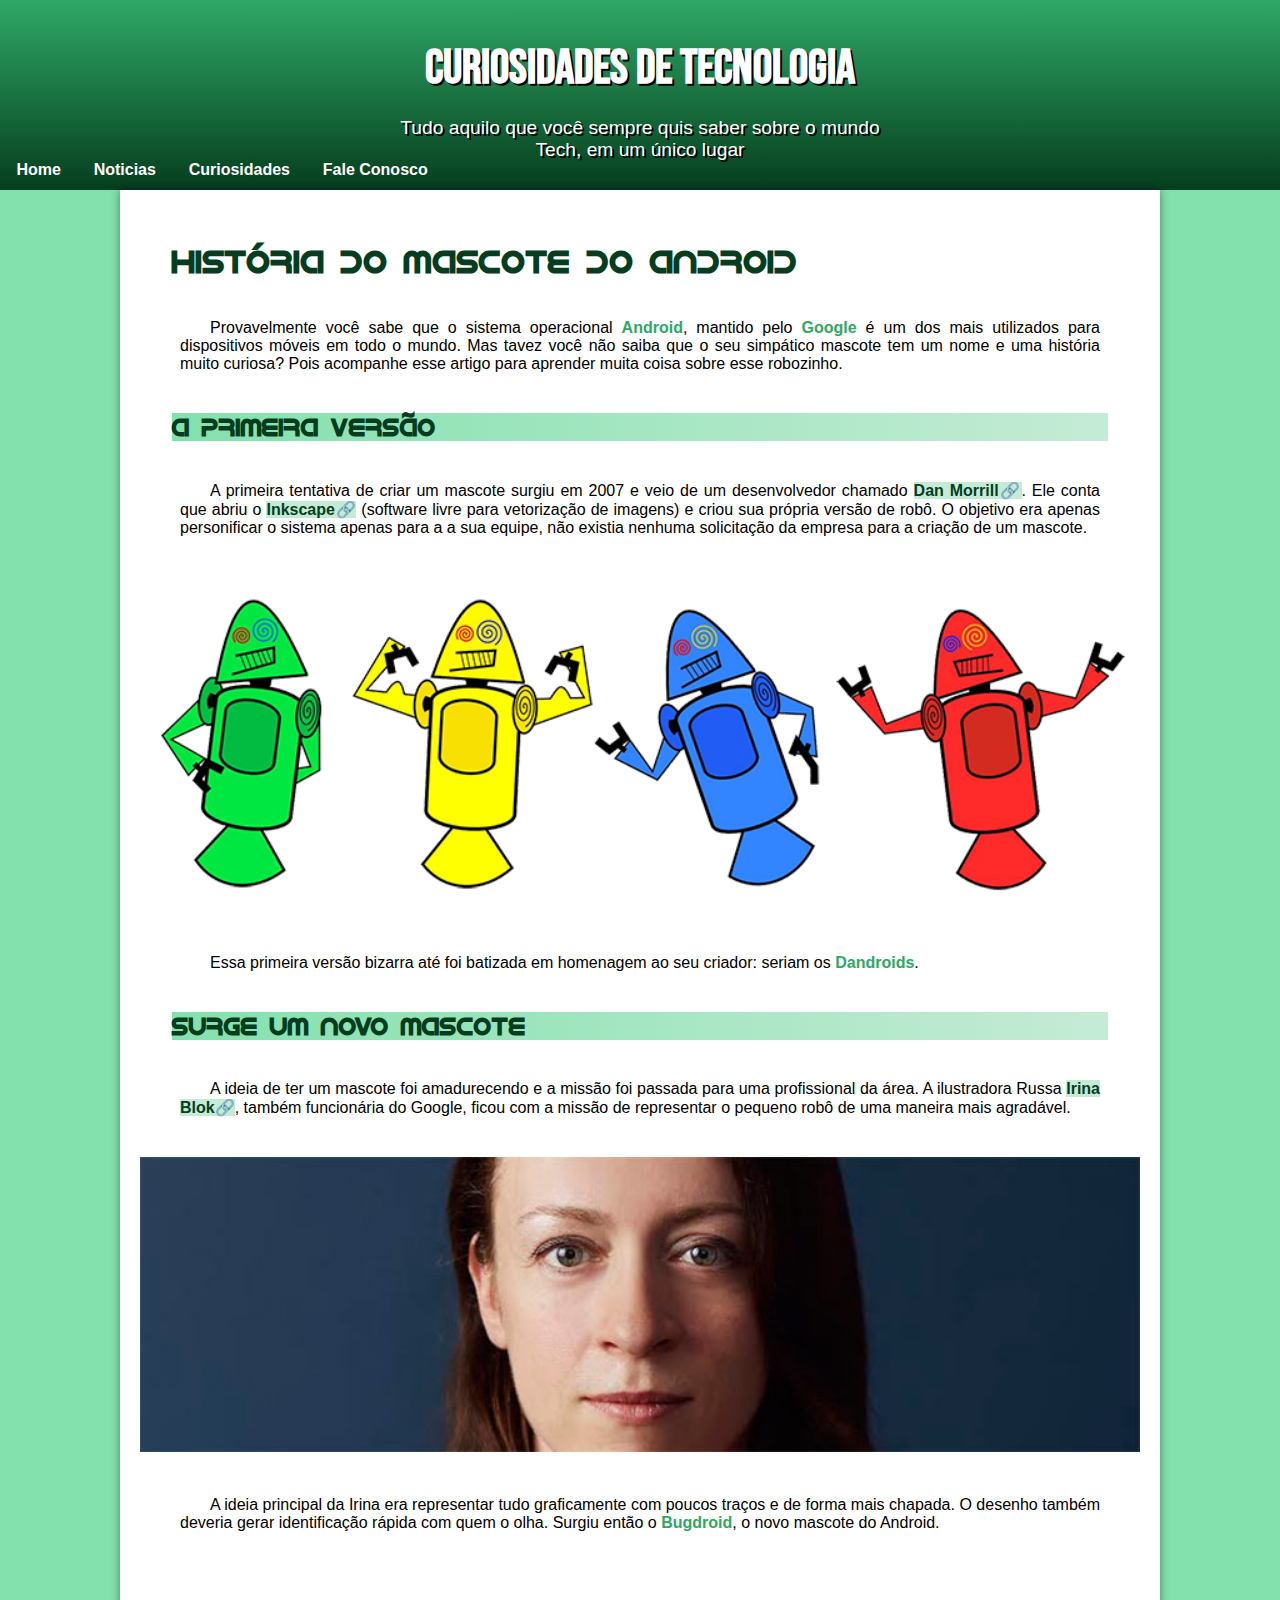
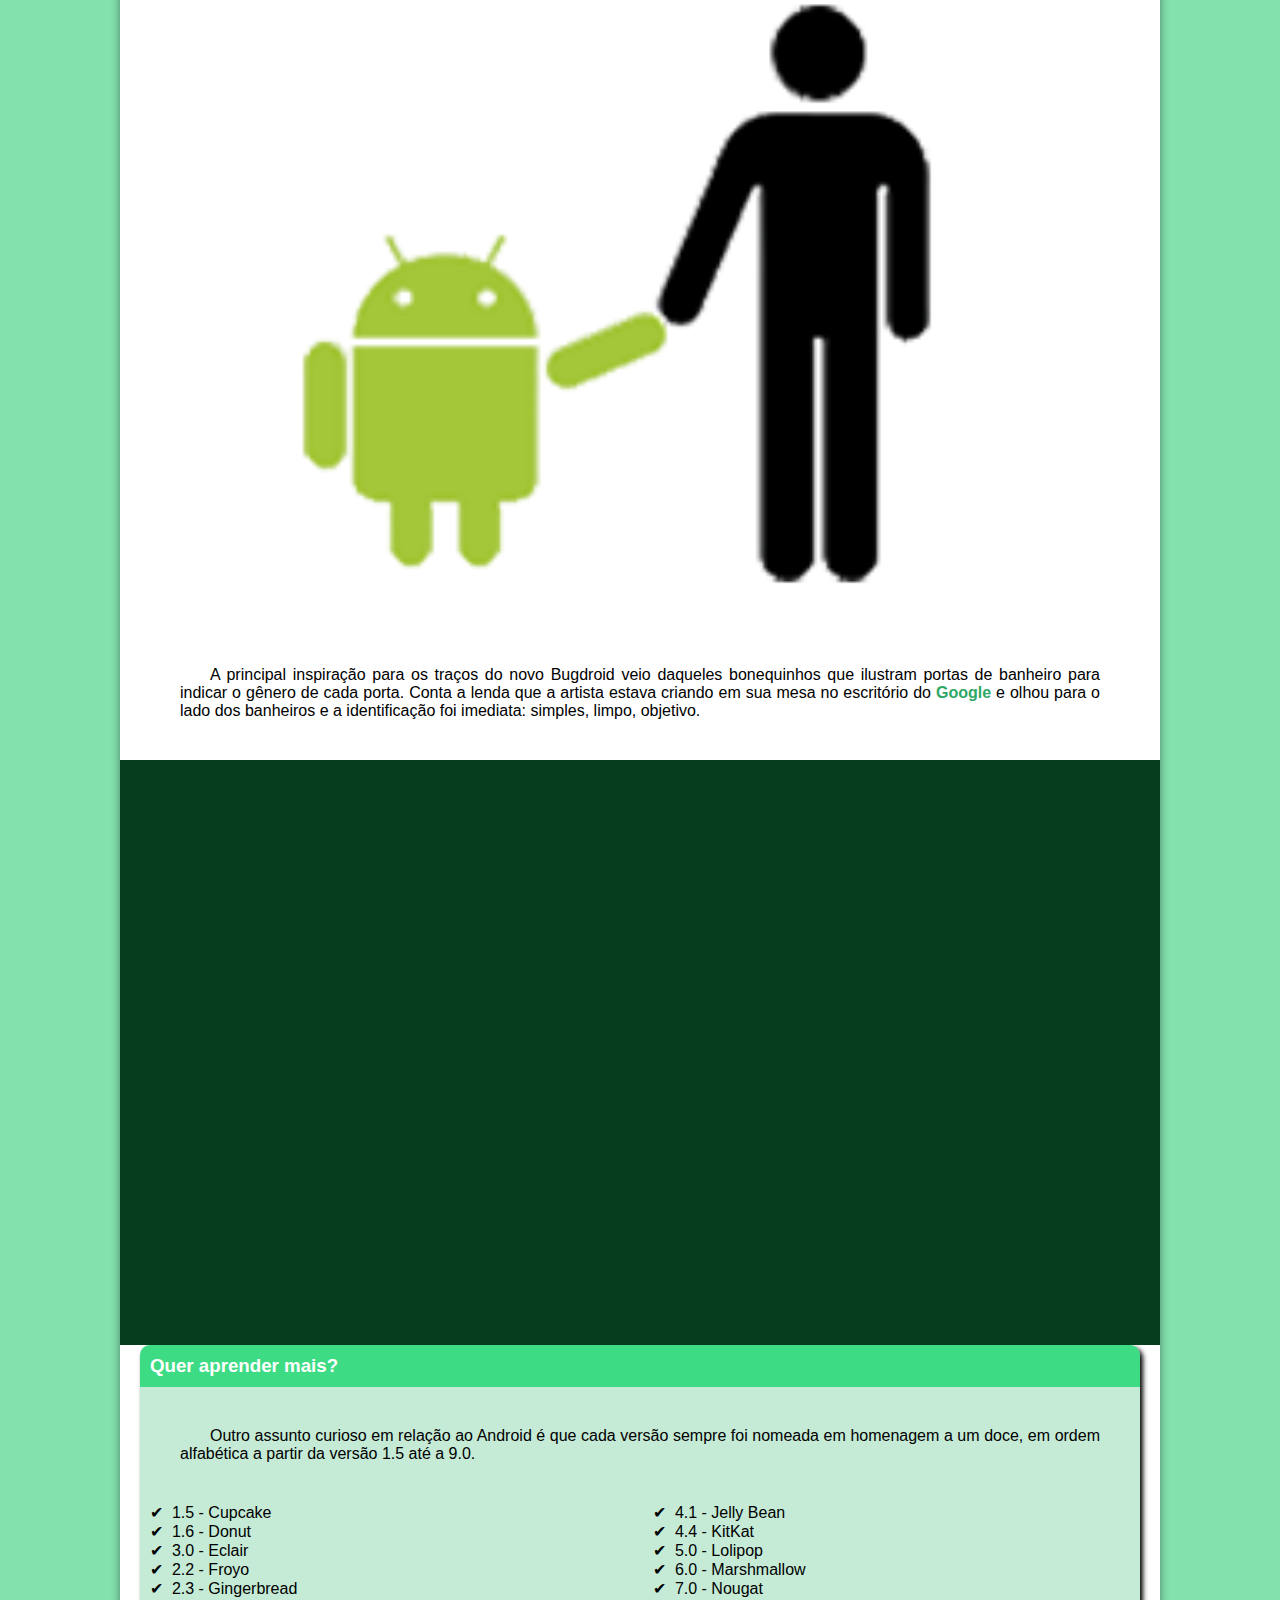
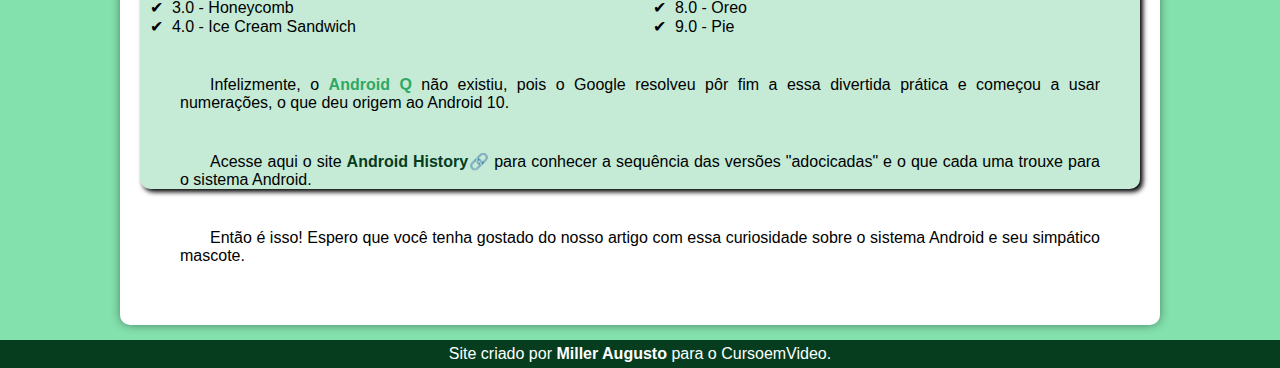
<file: index.html>
<!DOCTYPE html>
<html lang="en">
  <head>
    <meta charset="UTF-8" />
    <meta name="viewport" content="width=device-width, initial-scale=1.0" />
    <link rel="stylesheet" href="css/index.css" />
    <title>Desafio 10 - modulo 2</title>
  </head>
  <body>
    <header class="header">
      <div class="cabecalho-central">
        <h1>Curiosidades de Tecnologia</h1>
        <p>
          Tudo aquilo que você sempre quis saber sobre o mundo Tech, em um único
          lugar
        </p>
      </div>
      <ul class="nav-bar">
        <li><a class="nav-links" href="#">Home</a></li>
        <li><a class="nav-links" href="#">Noticias</a></li>
        <li><a class="nav-links" href="#">Curiosidades</a></li>
        <li><a class="nav-links" href="#">Fale Conosco</a></li>
      </ul>
    </header>
    <main>
      <article class="secao-article">
        <h1>História do Mascote do Android</h1>
        <p>
          Provavelmente você sabe que o sistema operacional
          <strong>Android</strong>, mantido pelo <strong>Google</strong> é um
          dos mais utilizados para dispositivos móveis em todo o mundo. Mas
          tavez você não saiba que o seu simpático mascote tem um nome e uma
          história muito curiosa? Pois acompanhe esse artigo para aprender muita
          coisa sobre esse robozinho.
        </p>
        <h2>A primeira versão</h2>
        <p>
          A primeira tentativa de criar um mascote surgiu em 2007 e veio de um
          desenvolvedor chamado
          <a
            href="https://androidcommunity.com/dan-morrill-shows-us-the-android-mascot-that-almost-was-20130103/"
            target="_blank"
            >Dan Morrill</a
          >. Ele conta que abriu o
          <a href="https://inkscape.org/" target="_blank">Inkscape</a> (software
          livre para vetorização de imagens) e criou sua própria versão de robô.
          O objetivo era apenas personificar o sistema apenas para a a sua
          equipe, não existia nenhuma solicitação da empresa para a criação de
          um mascote.
        </p>
        <img src="imagens/dan-droids.png" alt="" />
        <p>
          Essa primeira versão bizarra até foi batizada em homenagem ao seu
          criador: seriam os <strong>Dandroids</strong>.
        </p>
        <h2>Surge um novo mascote</h2>
        <p>
          A ideia de ter um mascote foi amadurecendo e a missão foi passada para
          uma profissional da área. A ilustradora Russa
          <a href="https://www.irinablok.com/" target="_blank">Irina Blok</a>,
          também funcionária do Google, ficou com a missão de representar o
          pequeno robô de uma maneira mais agradável.
        </p>
        <img src="imagens/irina-blok.jpg" alt="" />
        <p>
          A ideia principal da Irina era representar tudo graficamente com
          poucos traços e de forma mais chapada. O desenho também deveria gerar
          identificação rápida com quem o olha. Surgiu então o
          <strong>Bugdroid</strong>, o novo mascote do Android.
        </p>
        <img src="imagens/bugdroid.png" alt="" />
        <p>
          A principal inspiração para os traços do novo Bugdroid veio daqueles
          bonequinhos que ilustram portas de banheiro para indicar o gênero de
          cada porta. Conta a lenda que a artista estava criando em sua mesa no
          escritório do <strong>Google</strong> e olhou para o lado dos
          banheiros e a identificação foi imediata: simples, limpo, objetivo.
        </p>
      </article>
      <div class="iframe">
        <iframe
          class="iframe-responsivel"
          width="560"
          height="315"
          src="https://www.youtube.com/embed/l2UDgpLz20M?si=O2Sh9O-QrmoOKhQC"
          title="YouTube video player"
          frameborder="0"
          allow="accelerometer; autoplay; clipboard-write; encrypted-media; gyroscope; picture-in-picture; web-share"
          referrerpolicy="strict-origin-when-cross-origin"
          allowfullscreen
        ></iframe>
      </div>
      <aside>
        <h3>Quer aprender mais?</h3>
        <div>
          <p>
            Outro assunto curioso em relação ao Android é que cada versão sempre
            foi nomeada em homenagem a um doce, em ordem alfabética a partir da
            versão 1.5 até a 9.0.
          </p>
          <ul>
            <li>1.5 - Cupcake</li>
            <li>1.6 - Donut</li>
            <li>3.0 - Eclair</li>
            <li>2.2 - Froyo</li>
            <li>2.3 - Gingerbread</li>
            <li>3.0 - Honeycomb</li>
            <li>4.0 - Ice Cream Sandwich</li>
            <li>4.1 - Jelly Bean</li>
            <li>4.4 - KitKat</li>
            <li>5.0 - Lolipop</li>
            <li>6.0 - Marshmallow</li>
            <li>7.0 - Nougat</li>
            <li>8.0 - Oreo</li>
            <li>9.0 - Pie</li>
          </ul>
          <p>
            Infelizmente, o <strong>Android Q</strong> não existiu, pois o
            Google resolveu pôr fim a essa divertida prática e começou a usar
            numerações, o que deu origem ao Android 10.
          </p>
          <p>
            Acesse aqui o site
            <a
              href="https://www.android.com/intl/en_in/what-is-android/"
              target="_blank"
              >Android History</a
            >
            para conhecer a sequência das versões "adocicadas" e o que cada uma
            trouxe para o sistema Android.
          </p>
        </div>
      </aside>
      <p>
        Então é isso! Espero que você tenha gostado do nosso artigo com essa
        curiosidade sobre o sistema Android e seu simpático mascote.
      </p>
    </main>
    <footer>
      <p>
        Site criado por
        <a href="https://github.com/ckymiller" target="_blank"
          >Miller Augusto</a
        >
        para o CursoemVideo.
      </p>
    </footer>
  </body>
</html>
</file>
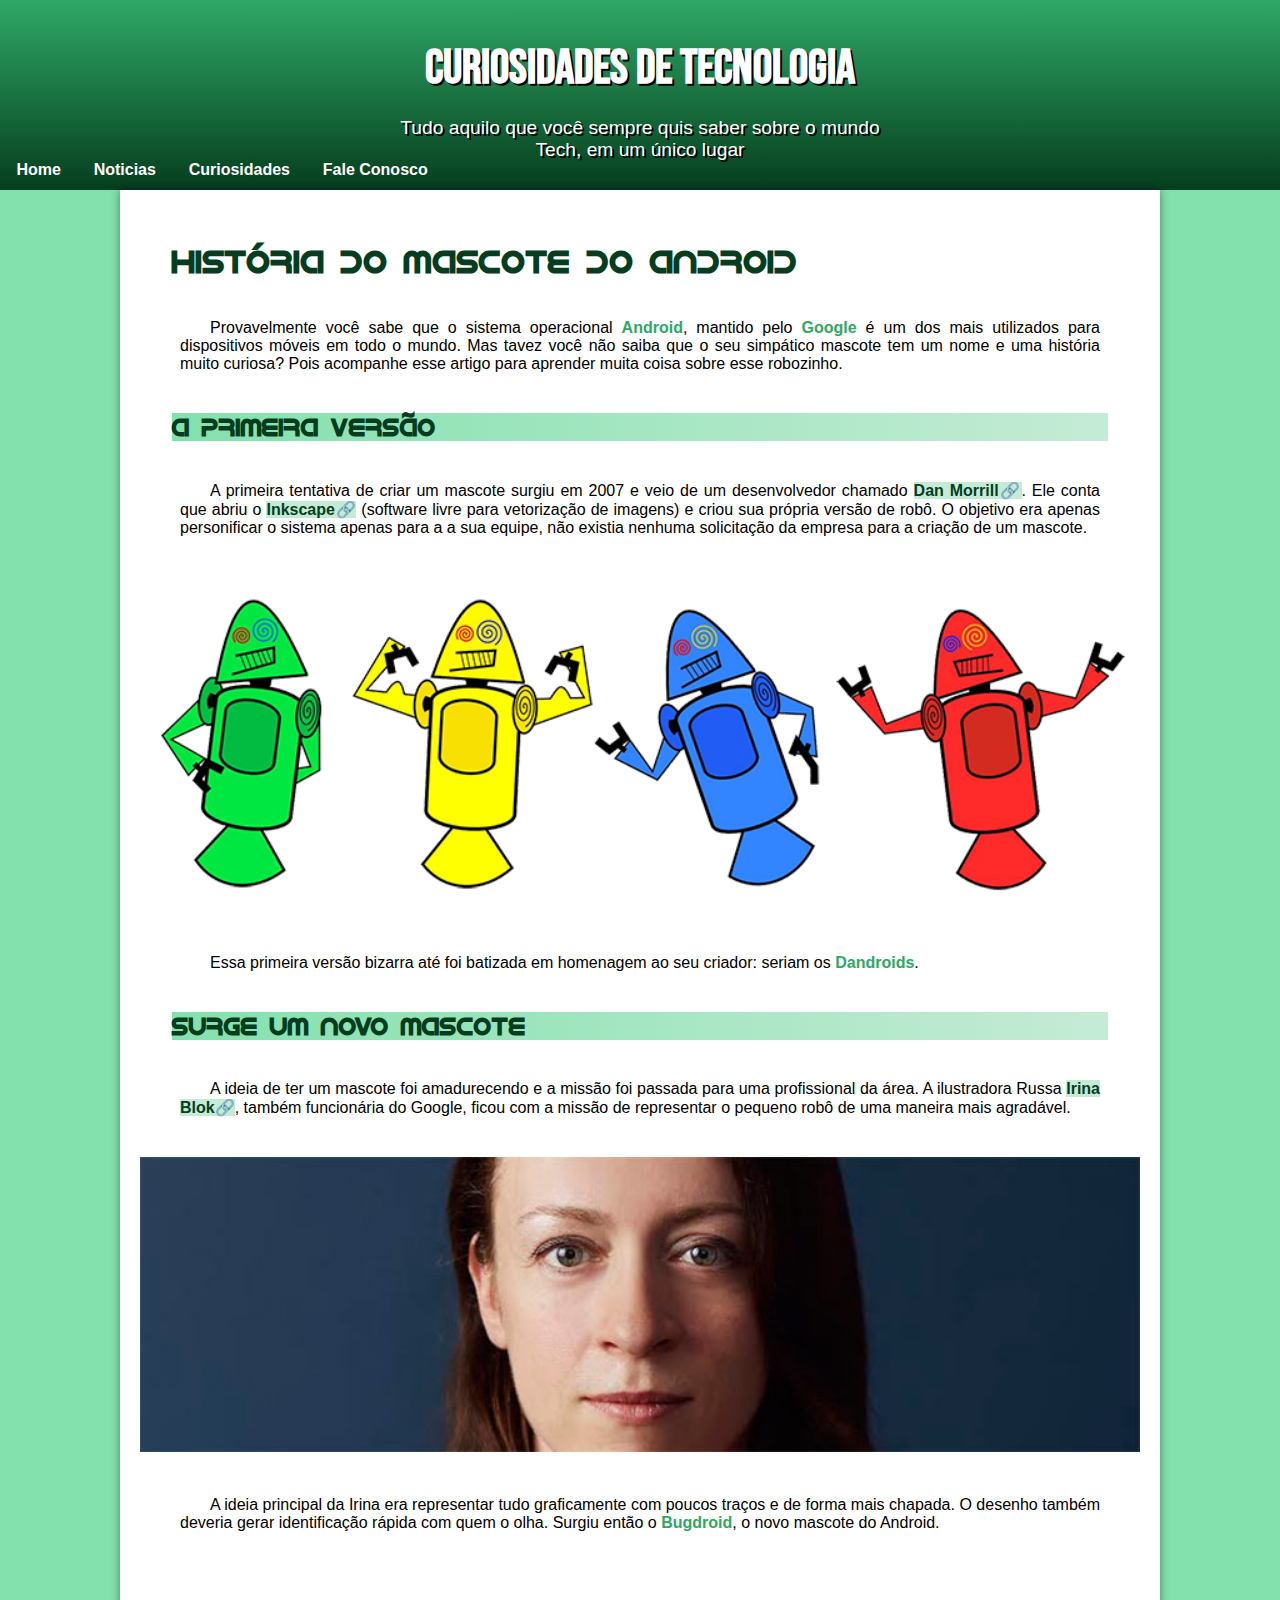
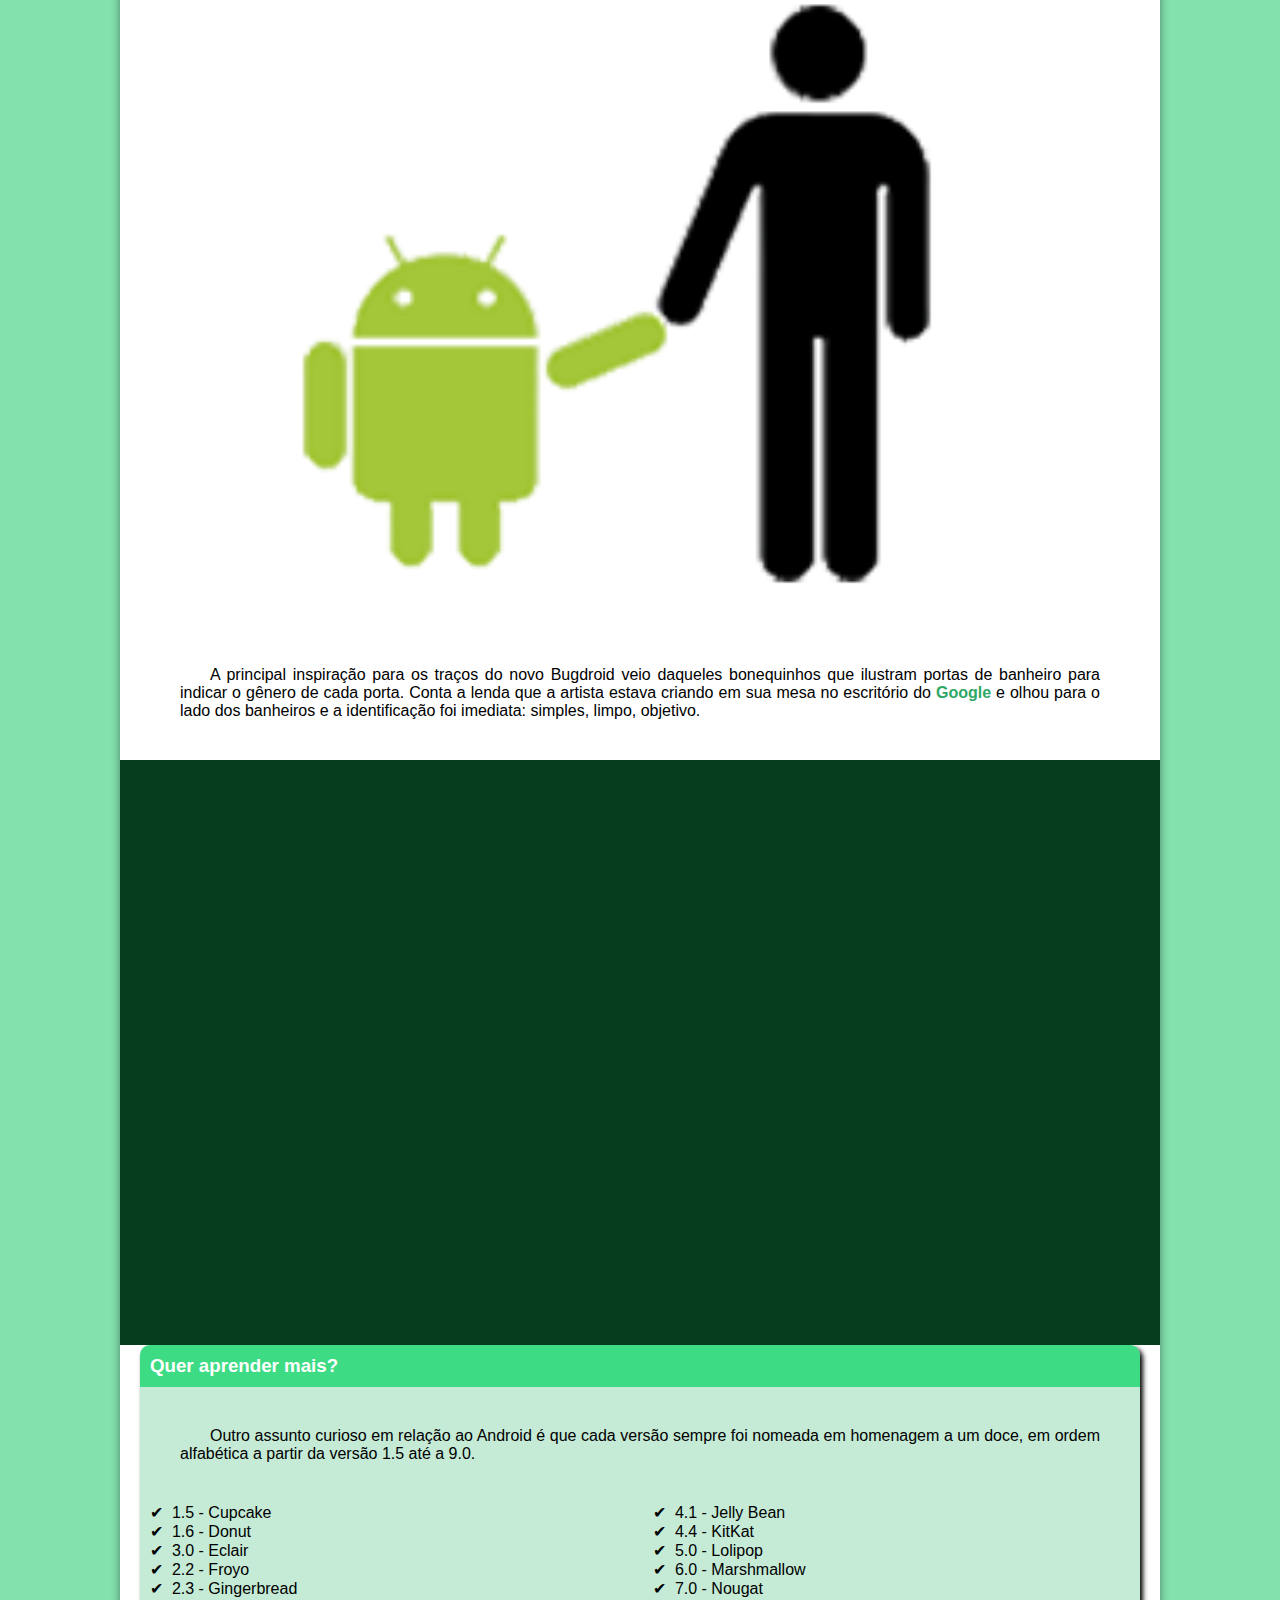
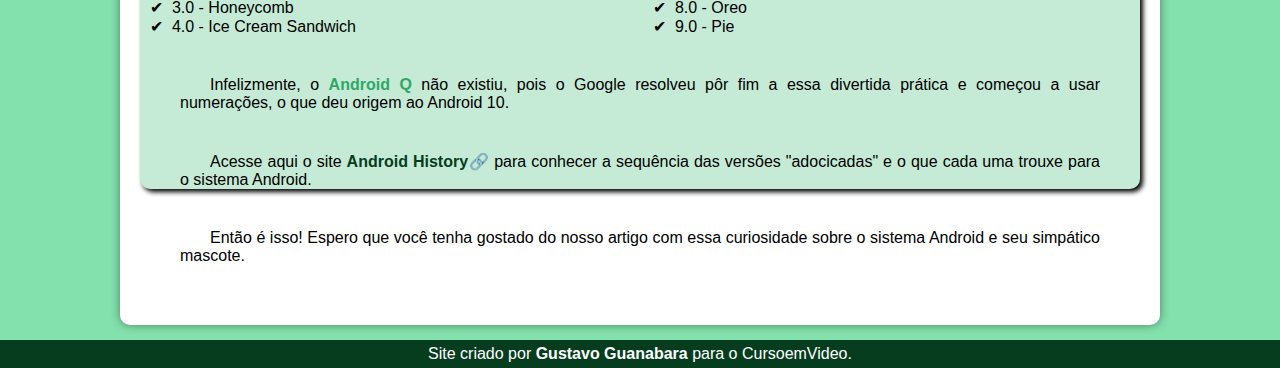
<file: pages/index.html>
<!DOCTYPE html>
<html lang="en">
  <head>
    <meta charset="UTF-8" />
    <meta name="viewport" content="width=device-width, initial-scale=1.0" />
    <link rel="stylesheet" href="/css/index.css" />
    <title>Desafio 10 - modulo 2</title>
  </head>
  <body>
    <header class="header">
      <div class="cabecalho-central">
        <h1>Curiosidades de Tecnologia</h1>
        <p>
          Tudo aquilo que você sempre quis saber sobre o mundo Tech, em um único
          lugar
        </p>
      </div>
      <ul class="nav-bar">
        <li><a class="nav-links" href="#">Home</a></li>
        <li><a class="nav-links" href="#">Noticias</a></li>
        <li><a class="nav-links" href="#">Curiosidades</a></li>
        <li><a class="nav-links" href="#">Fale Conosco</a></li>
      </ul>
    </header>
    <main>
      <article class="secao-article">
        <h1>História do Mascote do Android</h1>
        <p>
          Provavelmente você sabe que o sistema operacional
          <strong>Android</strong>, mantido pelo <strong>Google</strong> é um
          dos mais utilizados para dispositivos móveis em todo o mundo. Mas
          tavez você não saiba que o seu simpático mascote tem um nome e uma
          história muito curiosa? Pois acompanhe esse artigo para aprender muita
          coisa sobre esse robozinho.
        </p>
        <h2>A primeira versão</h2>
        <p>
          A primeira tentativa de criar um mascote surgiu em 2007 e veio de um
          desenvolvedor chamado
          <a
            href="https://androidcommunity.com/dan-morrill-shows-us-the-android-mascot-that-almost-was-20130103/"
            target="_blank"
            >Dan Morrill</a
          >. Ele conta que abriu o
          <a href="https://inkscape.org/" target="_blank">Inkscape</a> (software
          livre para vetorização de imagens) e criou sua própria versão de robô.
          O objetivo era apenas personificar o sistema apenas para a a sua
          equipe, não existia nenhuma solicitação da empresa para a criação de
          um mascote.
        </p>
        <img src="/imagens/dan-droids.png" alt="" />
        <p>
          Essa primeira versão bizarra até foi batizada em homenagem ao seu
          criador: seriam os <strong>Dandroids</strong>.
        </p>
        <h2>Surge um novo mascote</h2>
        <p>
          A ideia de ter um mascote foi amadurecendo e a missão foi passada para
          uma profissional da área. A ilustradora Russa
          <a href="https://www.irinablok.com/" target="_blank">Irina Blok</a>,
          também funcionária do Google, ficou com a missão de representar o
          pequeno robô de uma maneira mais agradável.
        </p>
        <img src="/imagens/irina-blok.jpg" alt="" />
        <p>
          A ideia principal da Irina era representar tudo graficamente com
          poucos traços e de forma mais chapada. O desenho também deveria gerar
          identificação rápida com quem o olha. Surgiu então o
          <strong>Bugdroid</strong>, o novo mascote do Android.
        </p>
        <img src="/imagens/bugdroid.png" alt="" />
        <p>
          A principal inspiração para os traços do novo Bugdroid veio daqueles
          bonequinhos que ilustram portas de banheiro para indicar o gênero de
          cada porta. Conta a lenda que a artista estava criando em sua mesa no
          escritório do <strong>Google</strong> e olhou para o lado dos
          banheiros e a identificação foi imediata: simples, limpo, objetivo.
        </p>
      </article>
      <div class="iframe">
        <iframe
          class="iframe-responsivel"
          width="560"
          height="315"
          src="https://www.youtube.com/embed/l2UDgpLz20M?si=O2Sh9O-QrmoOKhQC"
          title="YouTube video player"
          frameborder="0"
          allow="accelerometer; autoplay; clipboard-write; encrypted-media; gyroscope; picture-in-picture; web-share"
          referrerpolicy="strict-origin-when-cross-origin"
          allowfullscreen
        ></iframe>
      </div>
      <aside>
        <h3>Quer aprender mais?</h3>
        <div>
          <p>
            Outro assunto curioso em relação ao Android é que cada versão sempre
            foi nomeada em homenagem a um doce, em ordem alfabética a partir da
            versão 1.5 até a 9.0.
          </p>
          <ul>
            <li>1.5 - Cupcake</li>
            <li>1.6 - Donut</li>
            <li>3.0 - Eclair</li>
            <li>2.2 - Froyo</li>
            <li>2.3 - Gingerbread</li>
            <li>3.0 - Honeycomb</li>
            <li>4.0 - Ice Cream Sandwich</li>
            <li>4.1 - Jelly Bean</li>
            <li>4.4 - KitKat</li>
            <li>5.0 - Lolipop</li>
            <li>6.0 - Marshmallow</li>
            <li>7.0 - Nougat</li>
            <li>8.0 - Oreo</li>
            <li>9.0 - Pie</li>
          </ul>
          <p>
            Infelizmente, o <strong>Android Q</strong> não existiu, pois o
            Google resolveu pôr fim a essa divertida prática e começou a usar
            numerações, o que deu origem ao Android 10.
          </p>
          <p>
            Acesse aqui o site
            <a
              href="https://www.android.com/intl/en_in/what-is-android/"
              target="_blank"
              >Android History</a
            >
            para conhecer a sequência das versões "adocicadas" e o que cada uma
            trouxe para o sistema Android.
          </p>
        </div>
      </aside>
      <p>
        Então é isso! Espero que você tenha gostado do nosso artigo com essa
        curiosidade sobre o sistema Android e seu simpático mascote.
      </p>
    </main>
    <footer>
      <p>
        Site criado por
        <a href="https://github.com/gustavoguanabara" target="_blank"
          >Gustavo Guanabara</a
        >
        para o CursoemVideo.
      </p>
    </footer>
  </body>
</html>
</file>
<file: css/index.css>
@import url("https://fonts.googleapis.com/css2?family=Bebas+Neue&family=Roboto:ital,wght@0,100;0,300;0,400;0,500;0,700;0,900;1,100;1,300;1,400;1,500;1,700;1,900&display=swap");

@font-face {
  font-family: "idroid";
  src: url(/fontes/idroid.otf) format("opentype");
}
:root {
  --cor0: #ebe5c5;
  --cor1: #c5ebd6;
  --cor2: #83e1ad;
  --cor3: #3ddc84;
  --cor4: #2fa866;
  --cor5: #063d1e;

  --fonte-padrao: Arial, Verdana, Helvetica, sans-serif;
  --fonte-destaque: "Bebas Neue", sans-serif;
  --fonte-android: "idroid", cursive;
}
* {
  margin: 0px;
  padding: 0px;
}

img {
  width: 100%;
}

body {
  background-color: var(--cor2);
}
header {
  min-height: 150px;
  color: #fff;
  background-image: linear-gradient(180deg, var(--cor4), var(--cor5));
  padding-top: 40px;
  text-align: center;
}

header h1 {
  margin-bottom: 20px;
  font-size: 3em;
  text-shadow: 2px 2px 0px black;
}
header p {
  font-size: 1.2em;
  font-family: var(--fonte-padrao);
  max-width: 500px;
  margin: auto;
  padding-left: 10px;
  padding-right: 10px;
  text-shadow: 2px 2px 0px black;
}
body {
  font-family: var(--fonte-padrao);
}
main img {
  width: 100%; /* imagem responsivel */
}

main {
  box-shadow: 0px 0px 10px rgba(0, 0, 0, 0.418);
  padding: 20px;
  min-width: 300px;
  max-width: 1000px;
  margin: auto;
  margin-bottom: 15px;
  background-color: #fff;
  border-bottom-left-radius: 10px;
  border-bottom-right-radius: 10px;
}

main a:after {
  content: "\1f517";
}

.iframe {
  padding-bottom: 58.5%;
  position: relative;
  justify-content: center;
  margin: 0px -20px;
  background-color: var(--cor5);
}

.iframe-responsivel {
  position: absolute;
  margin: 10px;
  top: 3%;
  left: 4%;
  width: 90%;
  height: 90%;
  aspect-ratio: 16/9; /* video responsivel */
}

.cabecalho-central h1 {
  font-family: var(--fonte-destaque);
  display: flex;
  justify-content: center;
  align-items: center;
}
.cabecalho-central p {
  display: flex;
  justify-content: center;
  align-items: center;
}

.nav-bar {
  display: flex;
  justify-content: left;
  text-decoration: none;
  list-style: none;
}

.nav-links {
  font-weight: bold;
  padding: 10px 10px 5px;
  margin: 0.4rem;
  color: #fff;
  text-decoration: none;
}
.nav-links:hover {
  transition-duration: 1s;
  border-radius: 5px;
  background-color: var(--cor3);
  color: var(--cor5);
}

main h1,
h2 {
  color: var(--cor5);
  margin: 2rem;
  font-family: var(--fonte-android);
}

h2 {
  background-image: linear-gradient(90deg, var(--cor2), var(--cor1));
}

main p {
  text-indent: 30px;
  text-align: justify;
  margin: 2.5rem;
}

main strong {
  color: var(--cor4);
  font-weight: bold;
}
main a {
  background-color: var(--cor1);
  text-decoration: none;
  color: var(--cor5);
  font-weight: bold;
}

main a:hover {
  text-decoration: underline;
  color: var(--cor4);
}
aside {
  background-color: var(--cor1);
  border-radius: 10px;
  box-shadow: 3px 3px 5px black;
}

aside h3 {
  border-radius: 10px 10px 0px 0px;
  background-color: var(--cor3);
  color: #fff;
  padding: 10px;
}

aside ul {
  columns: 2;
  margin: 0px 0px 0px 10px;
  list-style: "\2714\00A0\00A0";
  list-style-position: inside;
}

footer {
  background-color: var(--cor5);
  color: #fff;
  text-align: center;
  padding: 5px;
}

footer a {
  color: #fff;
  font-weight: bold;
  text-decoration: none;
}

footer a:hover {
  text-decoration: underline;
  color: var(--cor1);
}
</file>
